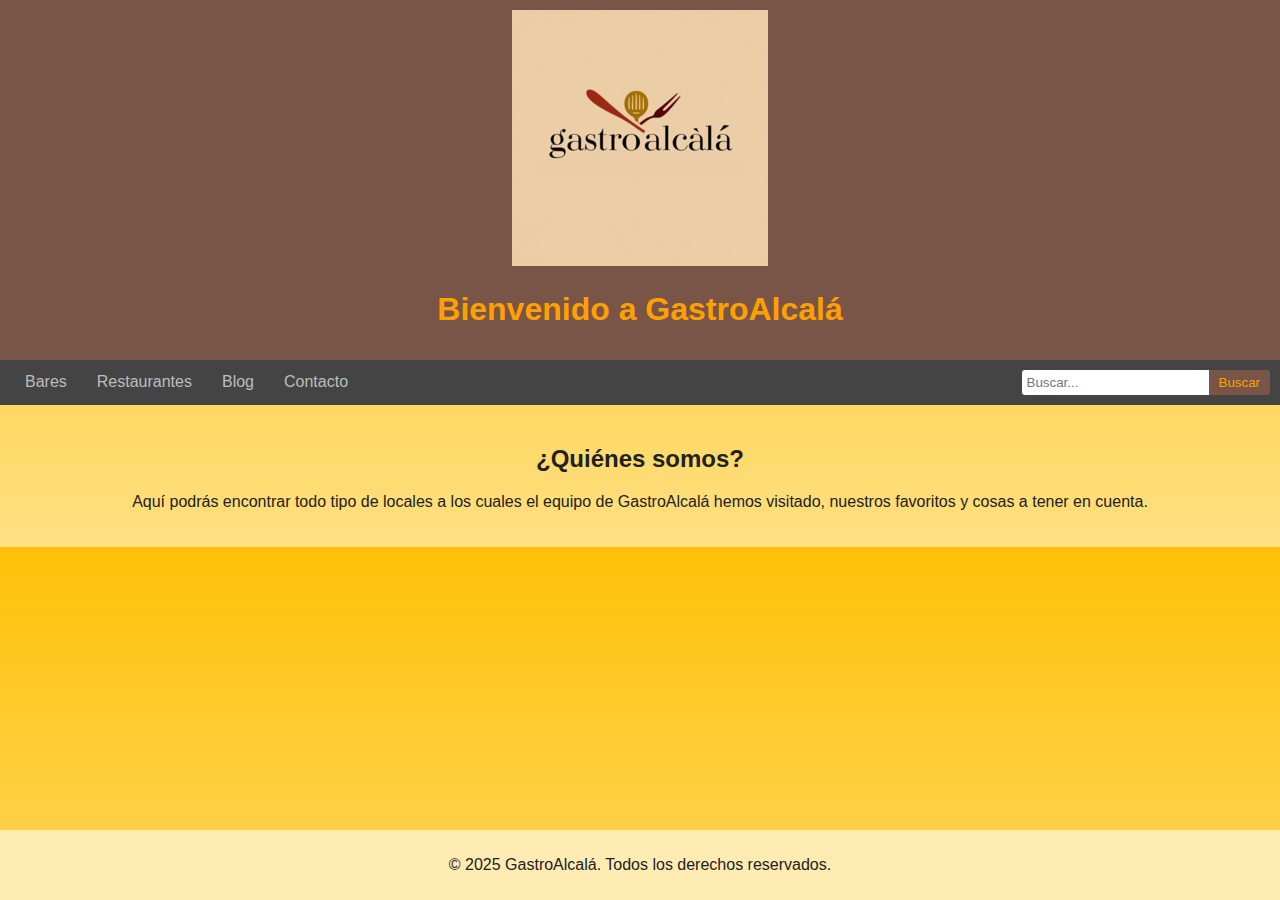
<file: index.html>
<!DOCTYPE html>
<html lang="es">
<head>
    <meta charset="UTF-8">
    <meta name="viewport" content="width=device-width, initial-scale=1.0">
    <title>GastroAlcalá - Inicio</title>
    <link rel="stylesheet" href="style.css">
    <link rel="icon" href="gastro.ico" type="image/x-icon">
</head>
<body>
    <header>
        <div class="logo">
            <img src="gastro.ico" alt="Logo GastroAlcalá">
        </div>
        <h1>Bienvenido a GastroAlcalá</h1>
    </header>
    <nav>
        <a href="bares.html">Bares</a>
        <a href="restaurantes.html">Restaurantes</a>
        <a href="blog.html">Blog</a>
        <a href="contacto.html">Contacto</a>
        <div class="search-container">
            <input type="text" placeholder="Buscar...">
            <button type="submit">Buscar</button>
        </div>
    </nav>
    <div class="content">
        <h2>¿Quiénes somos?</h2>
        <p>Aquí podrás encontrar todo tipo de locales a los cuales el equipo de GastroAlcalá hemos visitado, nuestros favoritos y cosas a tener en cuenta.</p>
    </div>
    <footer>
        <p>&copy; 2025 GastroAlcalá. Todos los derechos reservados.</p>
    </footer>
</body>
</html>
</file>
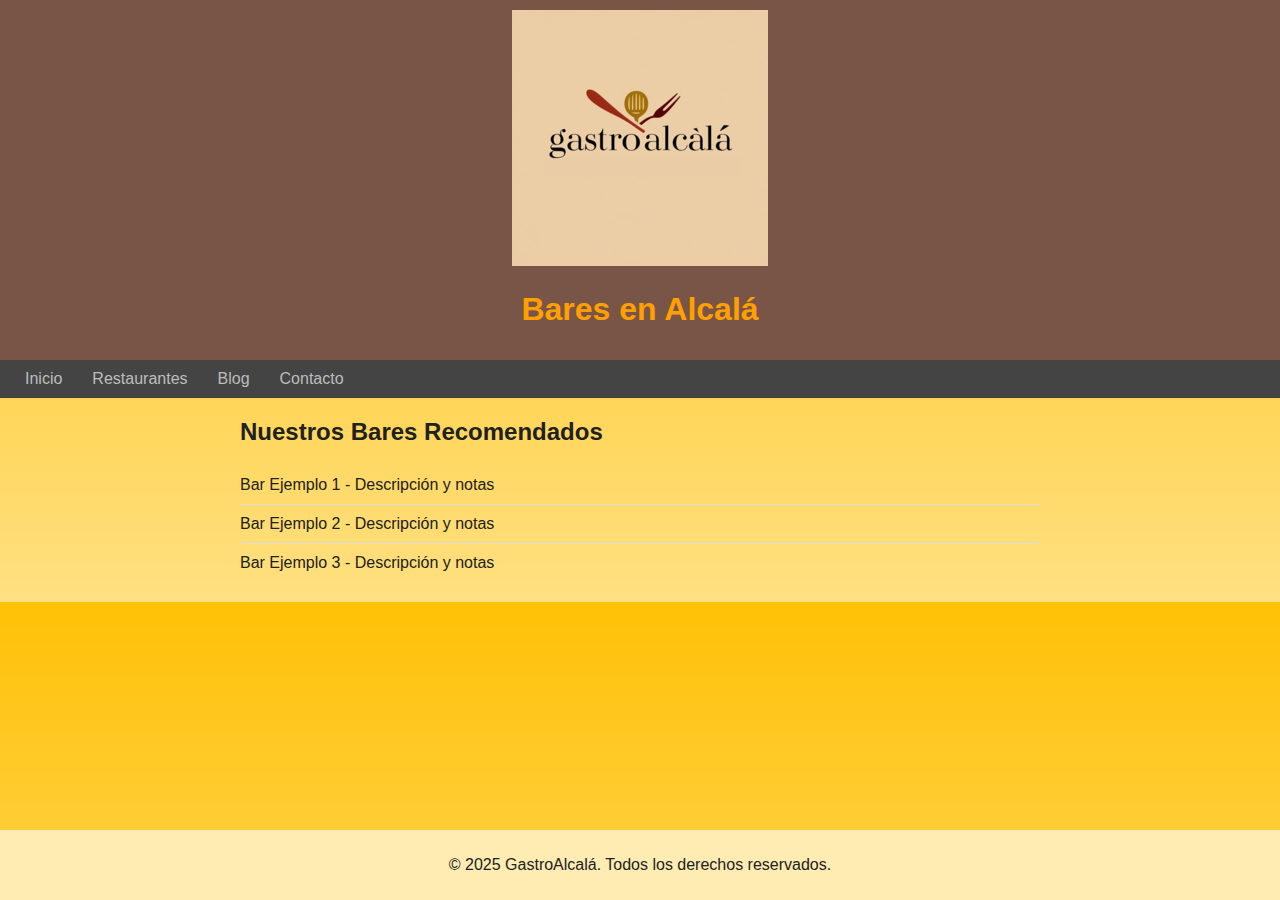
<file: bares.html>
<!DOCTYPE html>
<html lang="es">
<head>
    <meta charset="UTF-8">
    <meta name="viewport" content="width=device-width, initial-scale=1.0">
    <title>GastroAlcalá - Bares</title>
    <link rel="stylesheet" href="style.css">
    <link rel="icon" href="gastro.ico" type="image/x-icon">
</head>
<body>
    <header>
        <div class="logo">
            <img src="gastro.ico" alt="Logo GastroAlcalá">
        </div>
        <h1>Bares en Alcalá</h1>
    </header>
    <nav>
        <a href="index.html">Inicio</a>
        <a href="restaurantes.html">Restaurantes</a>
        <a href="blog.html">Blog</a>
        <a href="contacto.html">Contacto</a>
    </nav>
    <div class="content-list">
        <h2>Nuestros Bares Recomendados</h2>
        <ul>
            <li>Bar Ejemplo 1 - Descripción y notas</li>
            <li>Bar Ejemplo 2 - Descripción y notas</li>
            <li>Bar Ejemplo 3 - Descripción y notas</li>
        </ul>
    </div>
    <footer>
        <p>&copy; 2025 GastroAlcalá. Todos los derechos reservados.</p>
    </footer>
</body>
</html>
</file>
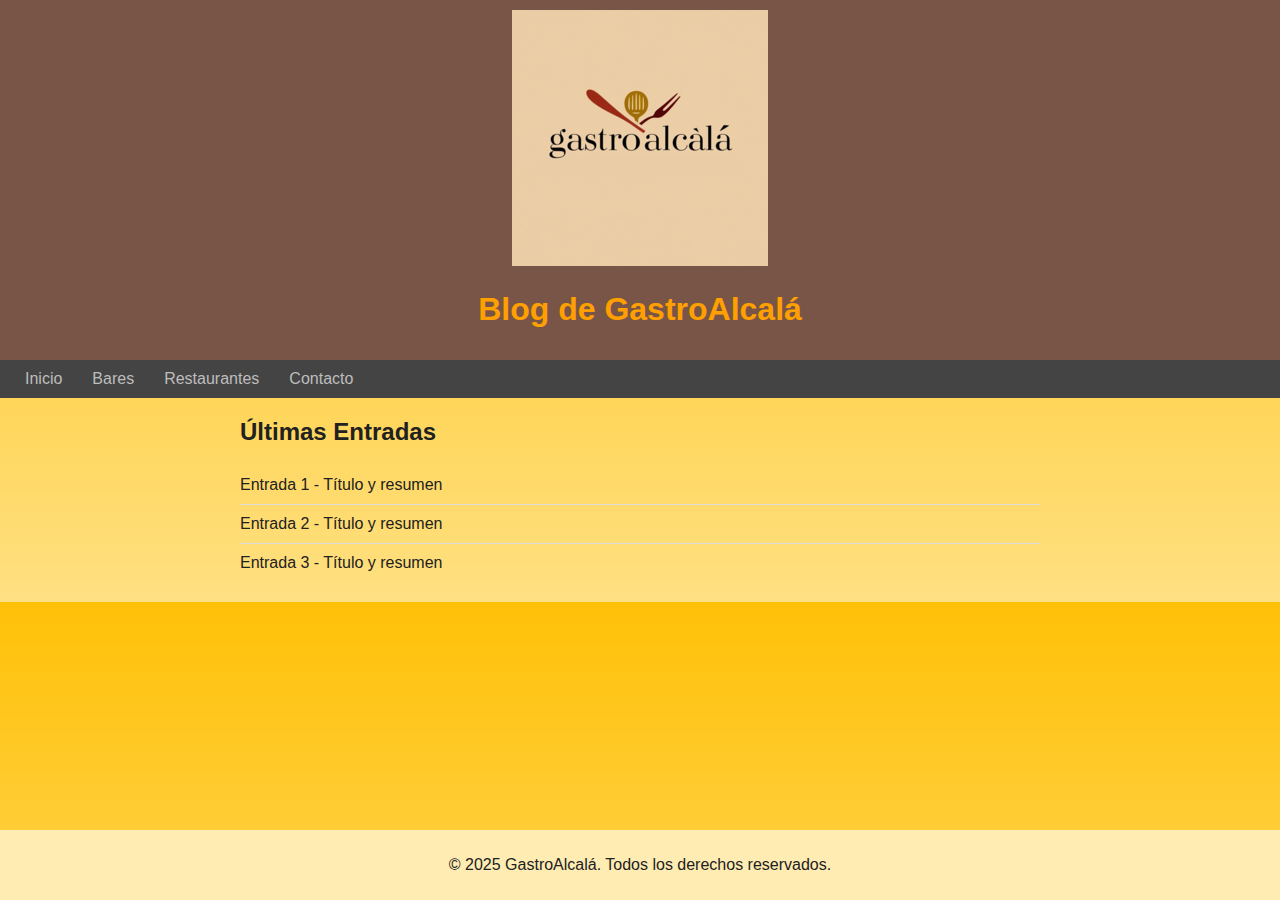
<file: blog.html>
<!DOCTYPE html>
<html lang="es">
<head>
    <meta charset="UTF-8">
    <meta name="viewport" content="width=device-width, initial-scale=1.0">
    <title>GastroAlcalá - Blog</title>
     <link rel="stylesheet" href="style.css">
    <link rel="icon" href="gastro.ico" type="image/x-icon">
</head>
<body>
    <header>
        <div class="logo">
            <img src="gastro.ico" alt="Logo GastroAlcalá">
        </div>
        <h1>Blog de GastroAlcalá</h1>
    </header>
    <nav>
        <a href="index.html">Inicio</a>
        <a href="bares.html">Bares</a>
        <a href="restaurantes.html">Restaurantes</a>
        <a href="contacto.html">Contacto</a>
    </nav>
    <div class="content-list">
        <h2>Últimas Entradas</h2>
        <ul>
            <li>Entrada 1 - Título y resumen</li>
            <li>Entrada 2 - Título y resumen</li>
            <li>Entrada 3 - Título y resumen</li>
        </ul>
    </div>
    <footer>
        <p>&copy; 2025 GastroAlcalá. Todos los derechos reservados.</p>
    </footer>
</body>
</html>
</file>
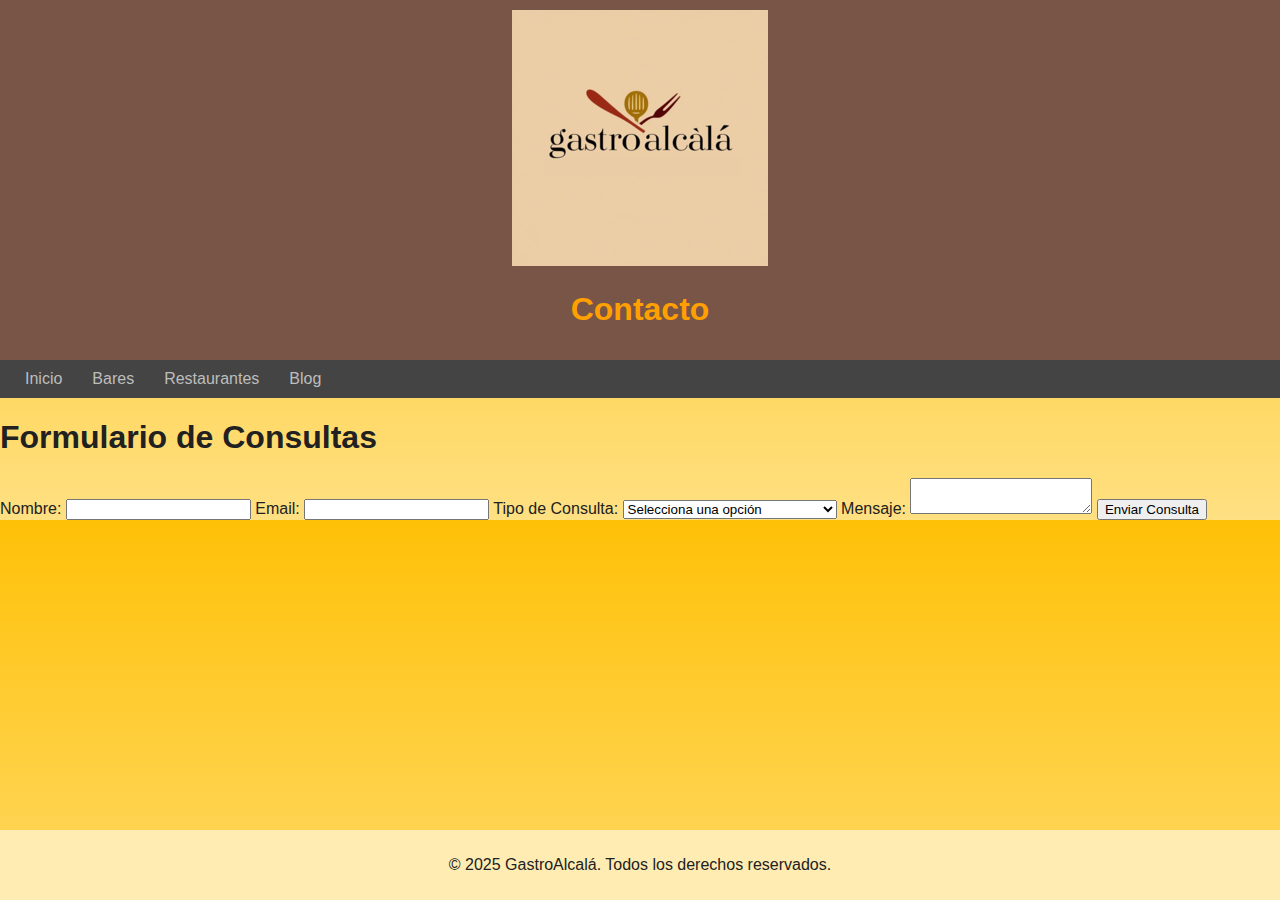
<file: contacto.html>
<!DOCTYPE html>
<html lang="es">
<head>
    <meta charset="UTF-8">
    <meta name="viewport" content="width=device-width, initial-scale=1.0">
    <title>GastroAlcalá - Contacto</title>
    <link rel="stylesheet" href="style.css">
    <link rel="icon" href="gastro.ico" type="image/x-icon">
</head>
<body>
    <header>
        <div class="logo">
            <img src="gastro.ico" alt="Logo GastroAlcalá">
        </div>
        <h1>Contacto</h1>
    </header>
    <nav>
        <a href="index.html">Inicio</a>
        <a href="bares.html">Bares</a>
        <a href="restaurantes.html">Restaurantes</a>
        <a href="blog.html">Blog</a>
    </nav>

        <div class="container">
            <h1>Formulario de Consultas</h1>
            <form id="consultaForm">
                <label for="nombre">Nombre:</label>
                <input type="text" id="nombre" name="nombre" required>
    
                <label for="email">Email:</label>
                <input type="email" id="email" name="email" required>
    
                <label for="tipoConsulta">Tipo de Consulta:</label>
                <select id="tipoConsulta" name="tipoConsulta" required>
                    <option value="">Selecciona una opción</option>
                    <option value="restaurante">Recomendación de Restaurante</option>
                    <option value="bar">Recomendación de Bar</option>
                    <option value="otros">Otros</option>
                </select>
    
                <label for="mensaje">Mensaje:</label>
                <textarea id="mensaje" name="mensaje" required></textarea>
    
                <button type="submit">Enviar Consulta</button>
            </form>
        </div>
    <footer>
        <p>&copy; 2025 GastroAlcalá. Todos los derechos reservados.</p>
    </footer>
</html>
</file>
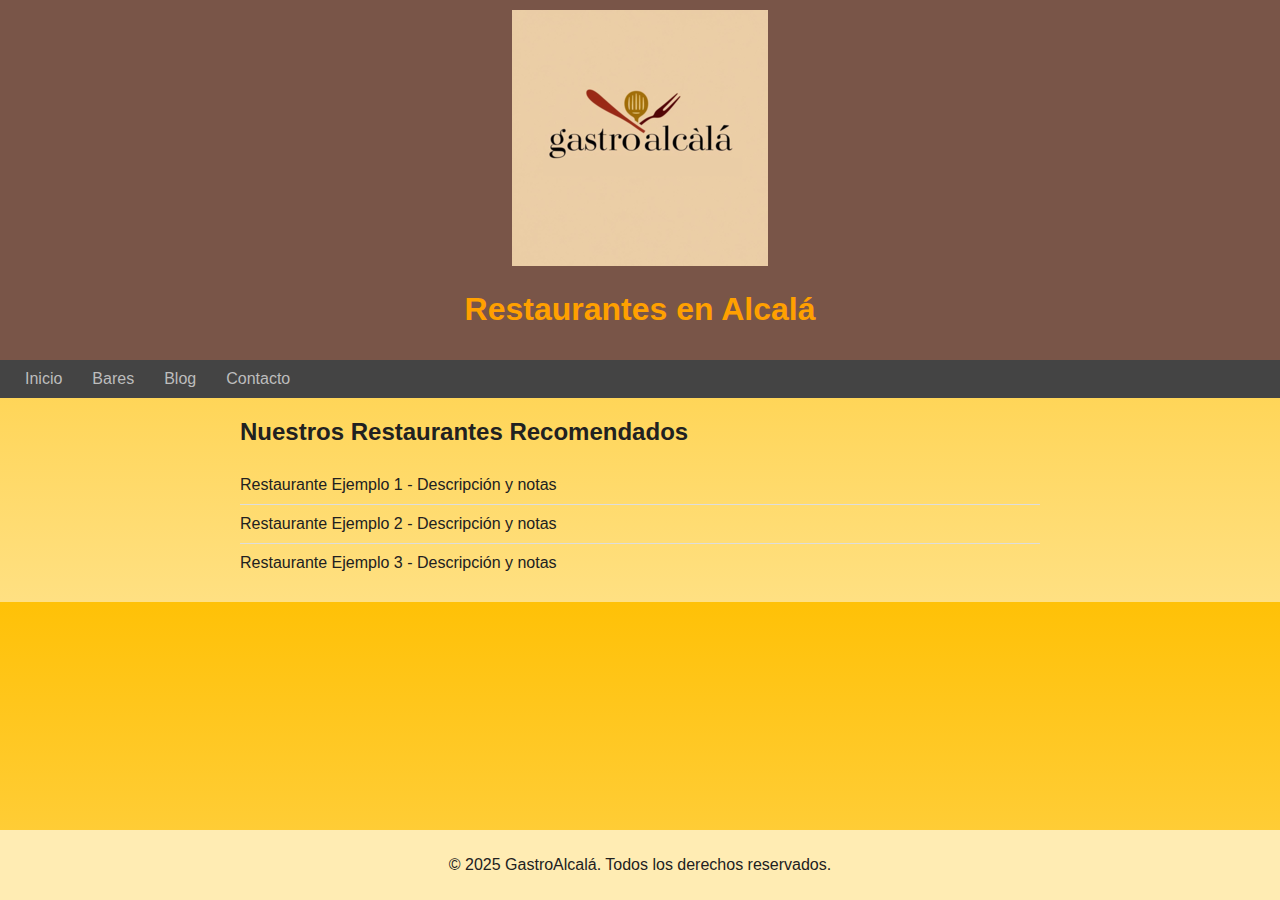
<file: restaurantes.html>
<!DOCTYPE html>
<html lang="es">
<head>
    <meta charset="UTF-8">
    <meta name="viewport" content="width=device-width, initial-scale=1.0">
    <title>GastroAlcalá - Restaurantes</title>
    <link rel="stylesheet" href="style.css">
    <link rel="icon" href="gastro.ico" type="image/x-icon">
</head>
<body>
    <header>
        <div class="logo">
            <img src="gastro.ico" alt="Logo GastroAlcalá">
        </div>
        <h1>Restaurantes en Alcalá</h1>
    </header>
    <nav>
        <a href="index.html">Inicio</a>
        <a href="bares.html">Bares</a>
        <a href="blog.html">Blog</a>
        <a href="contacto.html">Contacto</a>
    </nav>
    <div class="content-list">
        <h2>Nuestros Restaurantes Recomendados</h2>
        <ul>
            <li>Restaurante Ejemplo 1 - Descripción y notas</li>
            <li>Restaurante Ejemplo 2 - Descripción y notas</li>
            <li>Restaurante Ejemplo 3 - Descripción y notas</li>
        </ul>
    </div>
    <footer>
        <p>&copy; 2025 GastroAlcalá. Todos los derechos reservados.</p>
    </footer>
</body>
</html>
</file>
<file: style.css>
body {
    font-family: Arial, sans-serif;
    margin: 0;
    padding: 0;
    background: linear-gradient(to bottom, #ffc107, #ffe082);
    color: #212121;
}

header {
    background-color: #795548;
    color: #ffa000;
    padding: 10px 0;
    text-align: center;
}

h1 {
    animation: slideIn 5s ease-out;
}

@keyframes slideIn {
    from {
        transform: translateX(-100%);
        opacity: 0;
    }
    to {
        transform: translateX(0);
        opacity: 1;
    }
}

nav {
    background-color: #444;
    padding: 10px;
    text-align: center;
    display: flex;
    align-items: center;
}

nav a {
    color: #BDBDBD;
    margin: 0 15px;
    text-decoration: none;
}

.content {
    padding: 20px;
    text-align: center;
}

footer {
    background-color: #ffecb3;
    text-align: center;
    padding: 10px 0;
    position: fixed;
    width: 100%;
    bottom: 0;
}

.content-list {
    text-align: left;
    margin: 20px auto;
    max-width: 800px;
}

.content-list ul {
    list-style-type: none;
    padding: 0;
}

.content-list li {
    border-bottom: 1px solid #ddd;
    padding: 10px 0;
}

.content-list li:last-child {
    border-bottom: none;
}

.contact-form {
    max-width: 400px;
    margin: 20px auto;
    text-align: left;
}

.contact-form label, .contact-form input, .contact-form textarea, .contact-form button {
    display: block;
    width: 100%;
    margin-bottom: 10px;
}

.contact-form button {
    background-color: #795548;
    color: #ffa000;
    padding: 10px;
    border: none;
    cursor: pointer;
}

.search-container {
    margin-left: auto;
    display: flex;
}

.search-container input[type="text"] {
    padding: 5px;
    border: none;
    border-radius: 3px 0 0 3px;
}

.search-container button {
    padding: 5px 10px;
    background-color: #795548;
    color: #ffa000;
    border: none;
    border-radius: 0 3px 3px 0;
    cursor: pointer;
}
</file>
